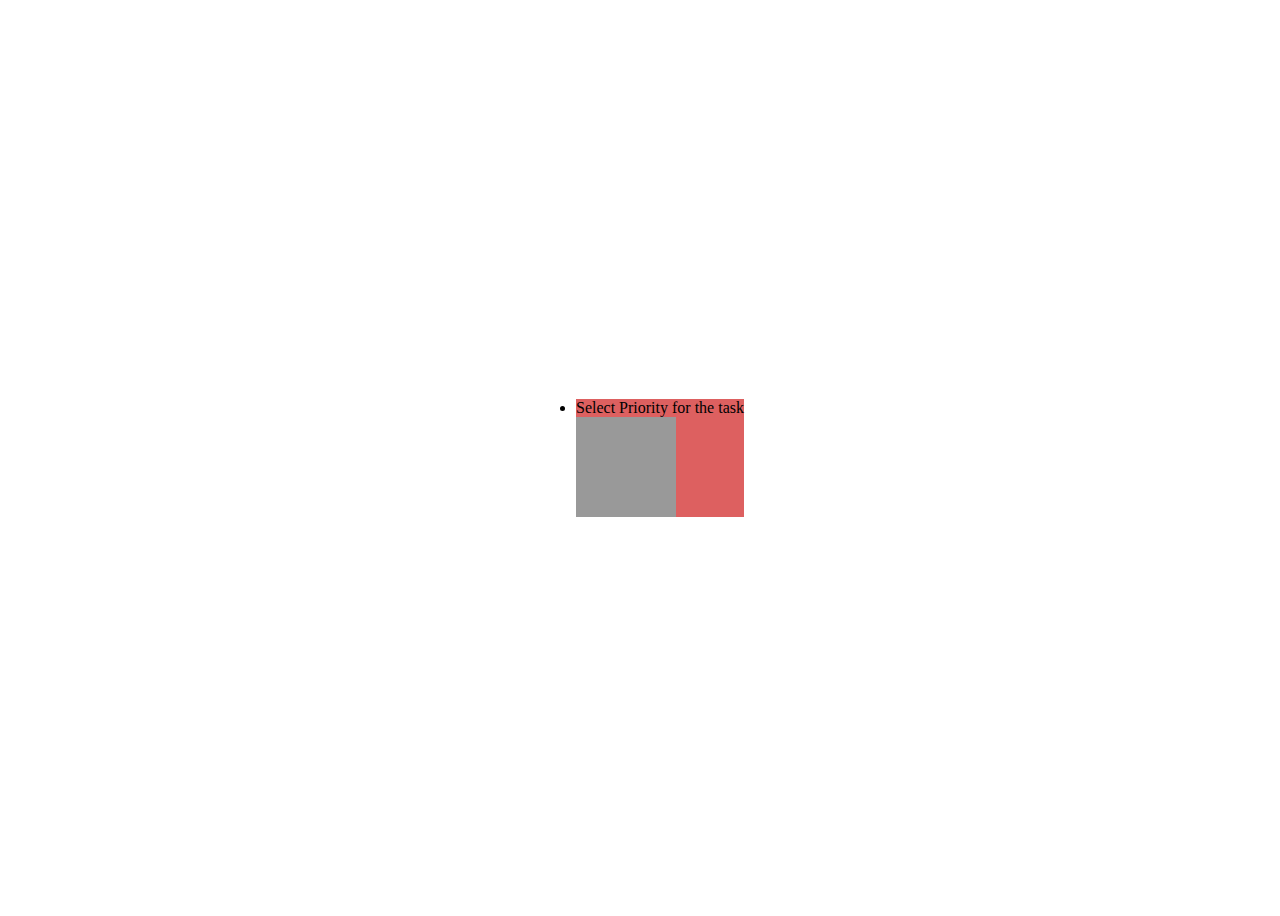
<file: html/svg.html>
<!DOCTYPE html>
<html lang="en">
  <head>
    <meta charset="UTF-8" />
    <meta http-equiv="X-UA-Compatible" content="IE=edge" />
    <meta name="viewport" content="width=device-width, initial-scale=1.0" />
    <title>Document</title>
    <style>
      #container #selector li {
        background-color: rgb(221, 96, 96);
      }

      #container li {
        background-color: rgb(100, 152, 177);
      }

      #selector.selector.active li a {
        background-color: #999;
      }

      #container li a {
        background-color: #843759;
      }
      /* [1,1,3] */
      #container .selector li a:hover {
        background-color: #3b21ac;
      }
      /* 1,1,3 */
      #selector li.item a:hover {
        background-color: rgb(150, 40, 40);
      }
    </style>
  </head>
  <body
    style="
      display: flex;
      justify-content: center;
      align-items: center;
      height: 100vh;
    "
  >
    <div id="container" class="container">
      <ul id="selector" class="selector active add_form">
        <li class="item" value="Select-Priority-for-the-task">
          Select Priority for the task
          <a href="" style="display: block; width: 100px; height: 100px"></a>
        </li>
      </ul>
    </div>
  </body>
</html>
</file>
